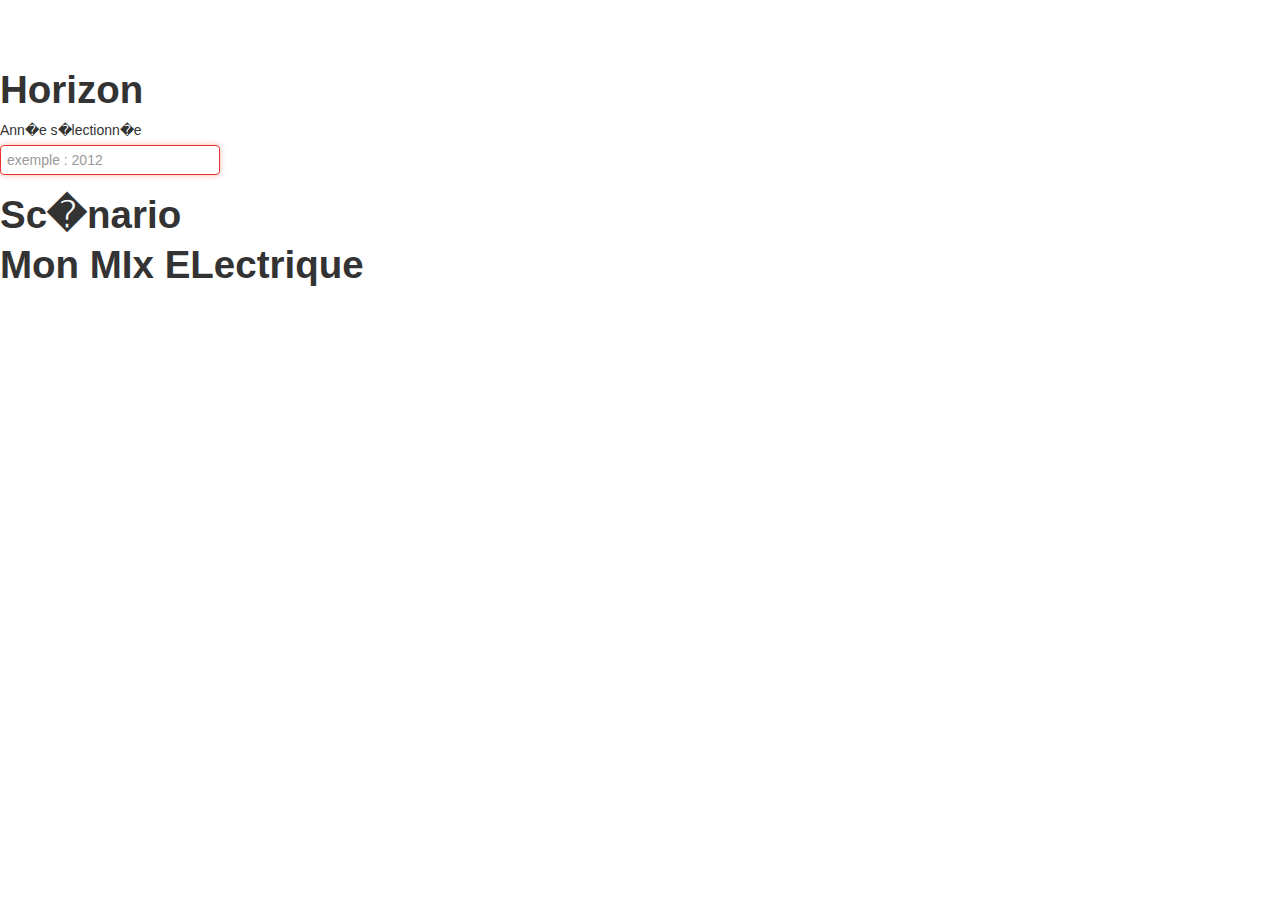
<file: index.html>
<!DOCTYPE html>
<!--[if lt IE 7]>      <html class="no-js lt-ie9 lt-ie8 lt-ie7"> <![endif]-->
<!--[if IE 7]>         <html class="no-js lt-ie9 lt-ie8"> <![endif]-->
<!--[if IE 8]>         <html class="no-js lt-ie9"> <![endif]-->
<!--[if gt IE 8]><!--> <html class="no-js"> <!--<![endif]-->
    <head>
        <meta charset="utf-8">
        <meta http-equiv="X-UA-Compatible" content="IE=edge,chrome=1">
        <title></title>
        <meta name="description" content="">
        <meta name="viewport" content="width=device-width">

        <link rel="stylesheet" href="css/bootstrap.min.css">
        <style>
            body {
                padding-top: 60px;
                padding-bottom: 40px;
            }
        </style>
        <link rel="stylesheet" href="css/bootstrap-responsive.min.css">
        <link rel="stylesheet" href="css/main.css">

        <script src="js/vendor/modernizr-2.6.2-respond-1.1.0.min.js"></script>
    </head>
    <body>
		
		<? include("header.php"); ?>
		
		<? include("menu.php"); ?>

		<section>
			<div id="Horizon">
				<h1>Horizon</h1>
				<label for="annee">Ann�e s�lectionn�e</label>
				<input id="annee" name="annee" type=text placeholder="exemple : 2012" required autofocus>
			</div>

			<div id="Scenario">
				<h1>Sc�nario</h1>
			</div>

			<div id="monmix">
				<h1>Mon MIx ELectrique</h1>
			</div>

			<div id="simuler">

			</div>
		</section>

		<? include("footer.php"); ?>
    </body>
</html>
</file>
<file: css/main.css>
/* ==========================================================================
   Author's custom styles
   ========================================================================== */
</file>
